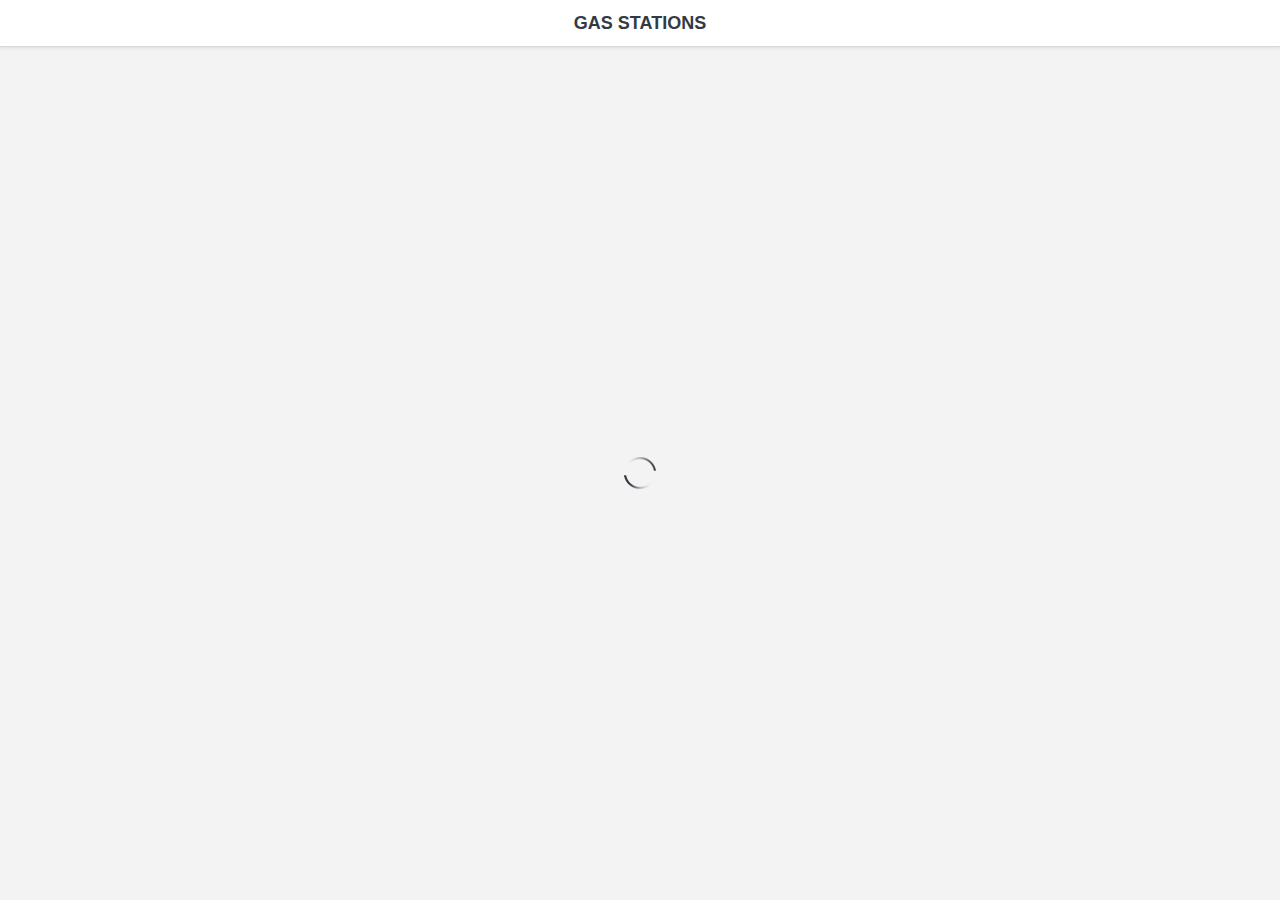
<file: mobile.html>
﻿<!DOCTYPE html>
<html lang="en">
<head>
    <title>Gas stations in the U.S.</title>
    <meta charset="utf-8" />
    <meta http-equiv="X-UA-Compatible" content="IE=edge,chrome=1" />
    <meta name="apple-mobile-web-app-capable" content="yes" />
    <meta name="viewport" content="width=device-width, initial-scale=1.0, maximum-scale=1.0" />

    <link rel="stylesheet" type="text/css" href="Content/websharper.gasstations.css" />
    <script type="text/javascript" src="Content/websharper.gasstations.head.js"></script>

    <link rel="stylesheet" type="text/css" href="layouts/Simple/SimpleLayout.css" />
    <link rel="dx-template" type="text/html" href="layouts/Simple/SimpleLayout.html" />

    <link rel="dx-template" type="text/html" href="views/Map.html"/>
    <link rel="stylesheet" type="text/css" href="views/Map.css"/>


</head>
<body>
    <div class="dx-viewport"></div>
    <script type="text/javascript" src="Content/websharper.gasstations.js"></script>
    <script type="text/javascript" src="layouts/Simple/SimpleLayout.js"></script>
</body>
</html>
</file>
<file: layouts/Simple/SimpleLayout.css>
﻿/* Layout */

.simple-layout,
.simple-layout-tablet {
    height: 100%;
    width: 100%;
    position: relative;
}

.simple-layout .layout-header {
    position: absolute;
    width: 100%;
}

.simple-layout .layout-content {
    position: absolute;
    width: 100%;
    overflow: hidden;
}

.simple-layout .layout-content > div,
.simple-layout .transition-frame {
    -position: absolute;
    height: 100%;
    width: 100%;
}

/*.simple-layout .layout-footer {
    width: 100%;
    position: absolute;
}*/

/* ios */

.dx-theme-ios.dx-version-major-5 .simple-layout .layout-header,
.dx-theme-ios.dx-version-major-6 .simple-layout .layout-header {
    top: 0;
    height: 44px;
}

.dx-theme-ios.dx-version-major-5 .simple-layout .layout-content,
.dx-theme-ios.dx-version-major-6 .simple-layout .layout-content {
    top: 44px;
    bottom: 0;
}

/*.dx-theme-ios.dx-version-major-5 .simple-layout.has-navbar .layout-content,
.dx-theme-ios.dx-version-major-6 .simple-layout.has-navbar .layout-content {
    bottom: 59px;
}

.dx-theme-ios.dx-version-major-5 .simple-layout .layout-footer,
.dx-theme-ios.dx-version-major-6 .simple-layout .layout-footer {
    height: 59px;
    bottom: 0;
}*/

.dx-theme-ios.dx-version-major-5 .simple-layout .view-toolbar-bottom.dx-toolbar,
.dx-theme-ios.dx-version-major-6 .simple-layout .view-toolbar-bottom.dx-toolbar {
    background: transparent;
    border: none;
    margin-bottom: 10px;
}
 
.dx-theme-ios.dx-version-major-5 .simple-layout .view-footer,
.dx-theme-ios.dx-version-major-6 .simple-layout .view-footer {
    position: static;
}

.dx-theme-ios.dx-version-major-5 .simple-layout .view-footer .dx-toolbar,
.dx-theme-ios.dx-version-major-6 .simple-layout .view-footer .dx-toolbar {
    height: 57px;
}

.dx-theme-ios.dx-version-major-5 .simple-layout .view-toolbar-bottom.dx-toolbar .dx-toolbar-center,
.dx-theme-ios.dx-version-major-6 .simple-layout .view-toolbar-bottom.dx-toolbar .dx-toolbar-center {
    width: 100%;
}

.dx-theme-ios.dx-version-major-5 .simple-layout .view-footer .dx-button,
.dx-theme-ios.dx-version-major-6 .simple-layout .view-footer .dx-button {
    width: 97%;
    overflow: visible;
    height: 40px;
}

.dx-theme-ios.dx-version-major-5 .simple-layout .view-footer .dx-button .dx-button-content,
.dx-theme-ios.dx-version-major-6 .simple-layout .view-footer .dx-button .dx-button-content {
    height: 44px;
    border-radius: 6px;
    width: 100%;
    box-sizing: border-box;
}

.dx-theme-ios.dx-version-major-5 .simple-layout .view-footer .dx-button .dx-button-content .dx-button-text,
.dx-theme-ios.dx-version-major-6 .simple-layout .view-footer .dx-button .dx-button-content .dx-button-text {
    font-size: 20px;
    line-height: 38px;
}

/* ios7 */

.dx-theme-ios.dx-version-major-7 .simple-layout .layout-header {
    top: 0;
    height: 44px;
}

.dx-theme-ios.dx-version-major-7 .simple-layout .layout-content {
    top: 45px;
    bottom: 0;
    background-color: #EFEFF4;
}

.dx-theme-ios.dx-version-major-7 .simple-layout .view-footer {
    position: static;
}

.dx-theme-ios.dx-version-major-7 .simple-layout .view-toolbar-bottom.dx-toolbar {
    background: transparent;
    border: none;
    margin-bottom: 10px;
}

.dx-theme-ios.dx-version-major-7 .simple-layout .view-toolbar-bottom.dx-toolbar .dx-toolbar-center {
    width: 100%;
}

.dx-theme-ios.dx-version-major-7 .simple-layout .view-footer .dx-toolbar {
    height: 57px;
}

.dx-theme-ios.dx-version-major-7 .slideout-layout .view-footer .dx-toolbar-center {
    width: 100%;
}

.dx-theme-ios.dx-version-major-7 .simple-layout .view-footer .dx-button {
    width: 97%;
    overflow: visible;
}

.dx-theme-ios.dx-version-major-7 .simple-layout .view-footer .dx-button .dx-button-content {
    height: 44px;
    border-radius: 6px;
    width: 100%;
    box-sizing: border-box;
}

.dx-theme-ios.dx-version-major-7 .simple-layout .view-footer .dx-button .dx-button-content .dx-button-text {
    font-size: 20px;
    line-height: 38px;
}

/* android */

.dx-theme-android .simple-layout .layout-content {
    top: 46px;
    bottom: 0;
}

/* tizen */

.dx-theme-tizen .simple-layout .layout-content {
    top: 45px;
    bottom: 0;
}

/* generic */

.dx-theme-generic .simple-layout .layout-content {
    top: 46px;
    bottom: 0;
}

.dx-theme-generic .simple-layout .view-footer {
    position: static;
}

.dx-theme-generic .simple-layout .view-footer .view-toolbar-bottom {
    position: static;
}


/* Windows Phone 8*/
.win8phone-layout {
    height: 100%;
    width: 100%;
    overflow: hidden;
    position: relative;
}

.win8phone-layout .layout-content {
    position: absolute;
    top: 35px;
    bottom: 0;
    width: 100%;
    overflow: hidden;
}

.win8phone-layout .layout-content > div {
    height: 100%;
    width: 100%;
}

.win8phone-layout .view-content {
    position: absolute;
    height: 100%;
    width: 100%;
}

.win8phone-layout .layout-frame {
    top: 0;
    bottom: 0;
    position: absolute;
    width: 100%;
}
.win8phone-layout.has-toolbar-bottom .layout-frame,
.win8phone-layout .has-toolbar-bottom.layout-frame {
    bottom: 40px;
}

.win8phone-layout .dx-toolbar.layout-toolbar-bottom {
    position: absolute;
    bottom: 0;
    margin-bottom: 0;
}

.win8phone-layout .layout-footer {
    position: absolute;
    bottom: 0;
    height: 0;
    width: 100%;
}

.win8phone-layout.has-toolbar-bottom .layout-footer {
    height: 40px;
}
</file>
<file: views/Map.css>
﻿div.map {
    width: 100%;
    height: 100%;

    -webkit-box-sizing: border-box;
    -moz-box-sizing: border-box; 
    box-sizing: border-box;
}
 
.dx-theme-ios div.map {
    padding-bottom: 44px;
}

.dx-theme-tizen div.map {
    padding-bottom: 44px;
}
.dx-theme-android div.map {
    padding-bottom: 46px;
}

.dx-theme-win8 div.map {
    padding-bottom: 21px;
}

.dx-theme-generic div.map {
    padding-bottom: 54px;
}
</file>
